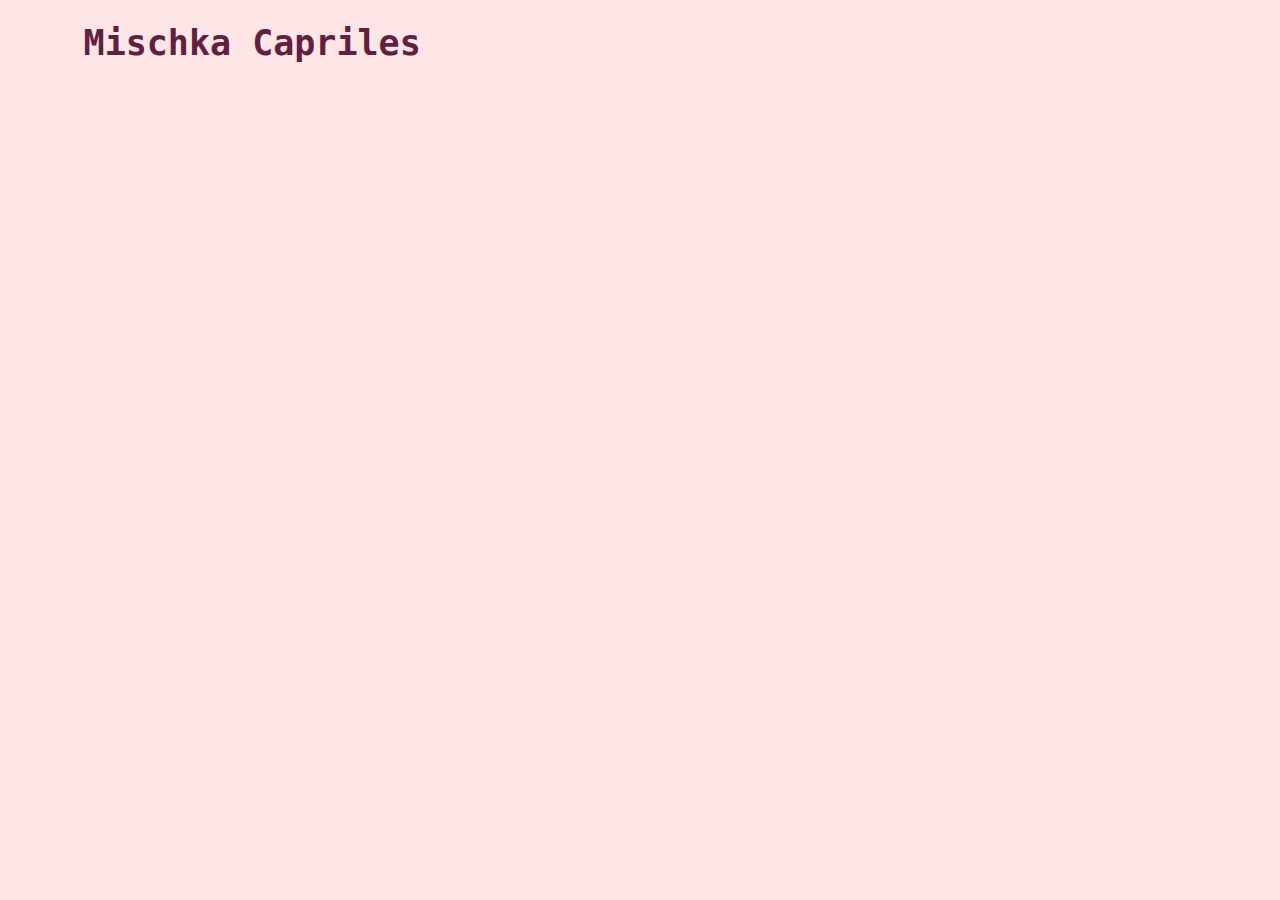
<file: about.html>
<!DOCTYPE html>
<head>
      <meta charset="UTF-8">
    <meta name="description" content="information about Mischka Capriles">
    <meta name="keywords" content="Mischka, Capriles">
    <meta name="author" content="Mischka Capriles">
    <title> Mischka </title>
    <link rel="stylesheet" href="styles.css">
    <meta name="viewport" content="width=device-width, initial-scale=1">
</head>
<body>
<h1>Mischka Capriles</h1>
<img scr="IMG_7289.jpg" style="width:192px ;height:256px; >

<p>Journalism and Design Junior at The New School <br/>
Venezuelan living in New York City. I am 20 years old. I like to write, think and create. Still look through which medium to express myself. I am an optimist. In love with the sea.
</body>
</file>
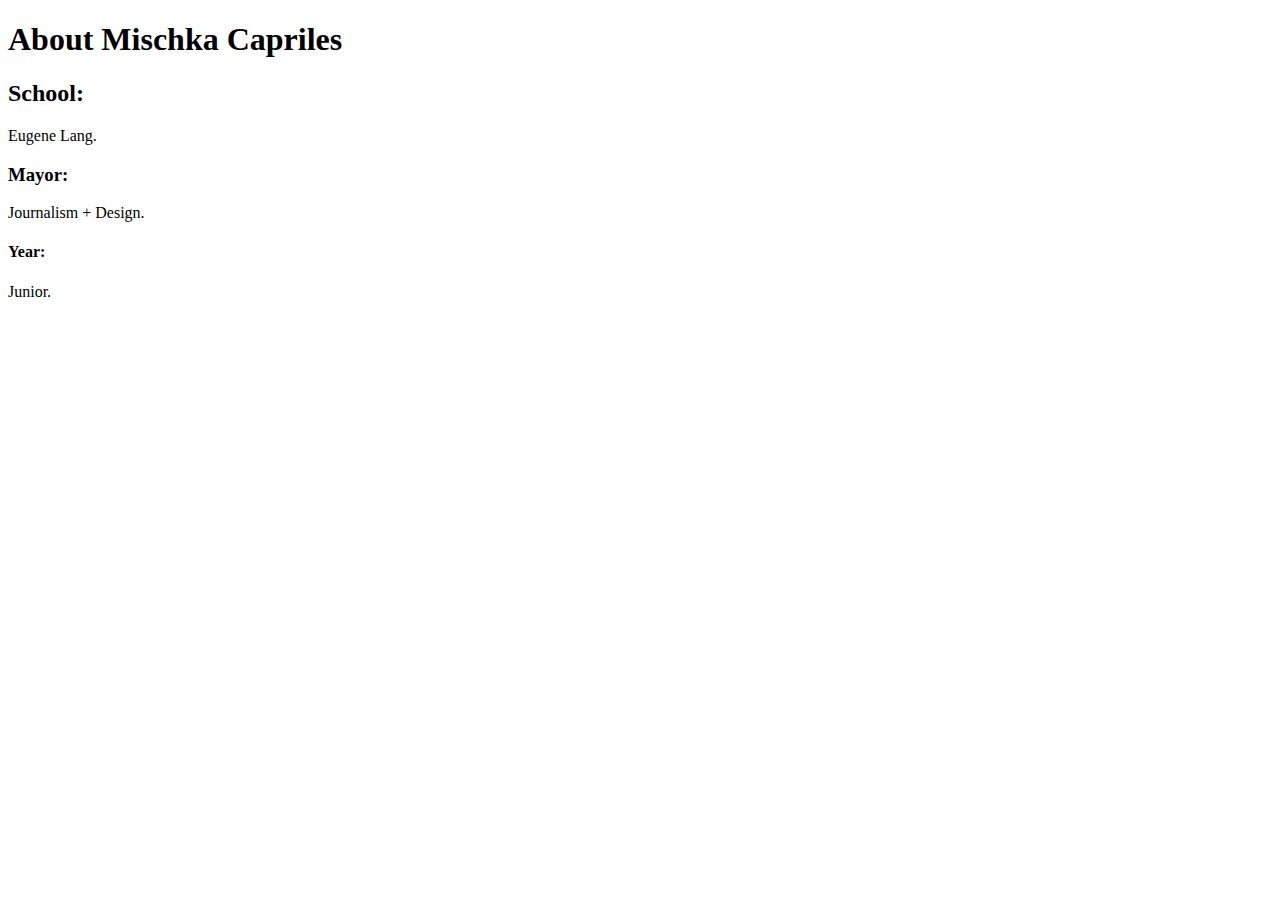
<file: AboutMe.html>
<!DOCTYPE html>
<html>
	<head>
	<title> About Mischka Capriles </title>
	</head>
<body>
<h1> About Mischka Capriles </h1>
<h2> School: </h2> <p> Eugene Lang. </p>
<h3> Mayor: </h3> <p> Journalism + Design. </p>
<h4> Year: </h4> <p> Junior. </p>
</body>
</file>
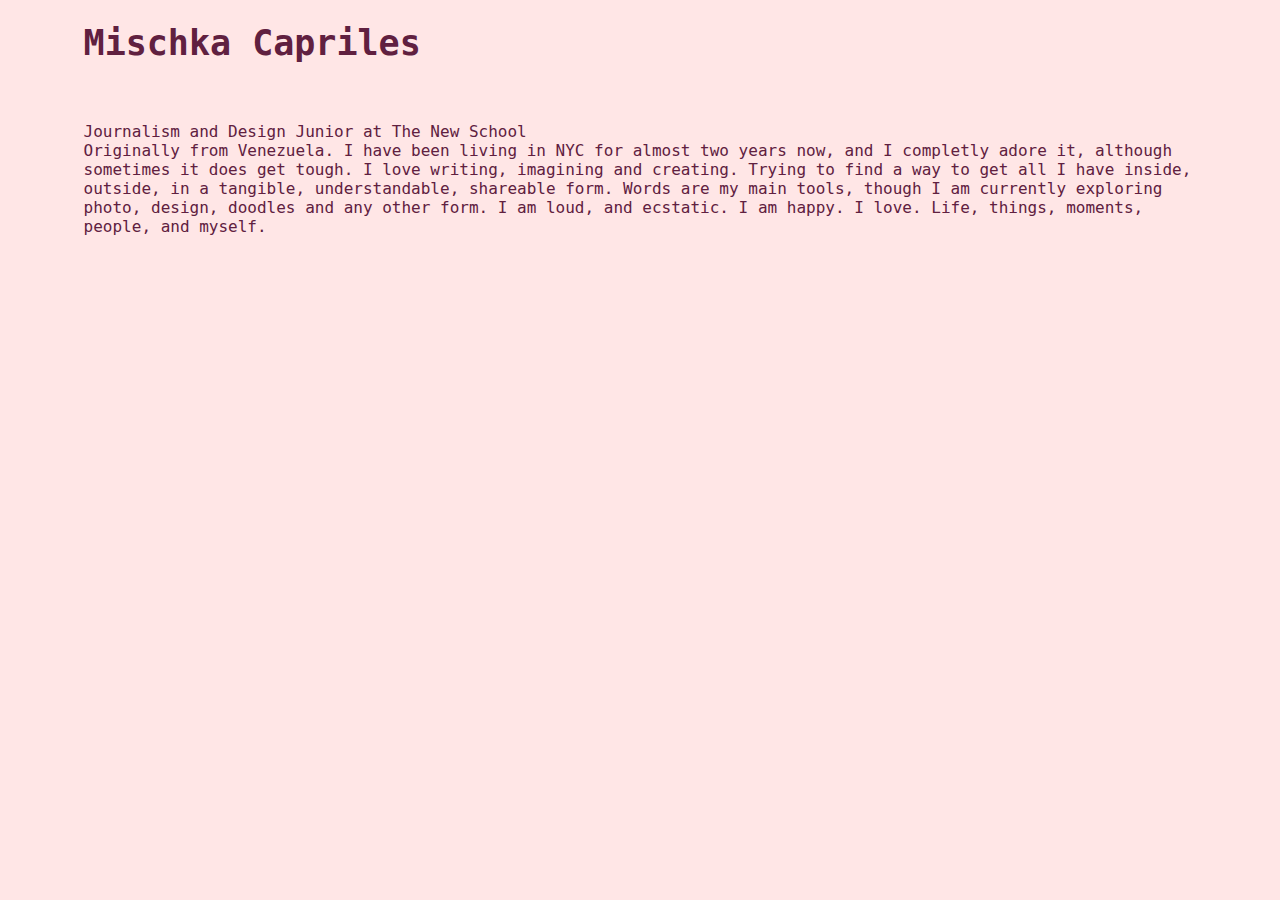
<file: aboutme.html>
<!DOCTYPE html>
<head>
      <meta charset="UTF-8">
    <meta name="description" content="information about Mischka Capriles">
    <meta name="keywords" content="Mischka, Capriles">
    <meta name="author" content="Mischka Capriles">
    <title> Mischka </title>
    <link rel="stylesheet" href="styles.css">
    <meta name="viewport" content="width=device-width, initial-scale=1">
</head>
<body>
<h1>Mischka Capriles</h1>
<img scr="" >

<p>Journalism and Design Junior at The New School <br/>
Originally from Venezuela. I have been living in NYC for almost two years now, and I completly adore it, although sometimes it does get tough. I love writing, imagining and creating. Trying to find a way to get all I have inside, outside, in a tangible, understandable, shareable form. Words are my main tools, though I am currently exploring photo, design, doodles and any other form. I am loud, and ecstatic. I am happy. I love. Life, things, moments, people, and myself. <p>

</body>
</file>
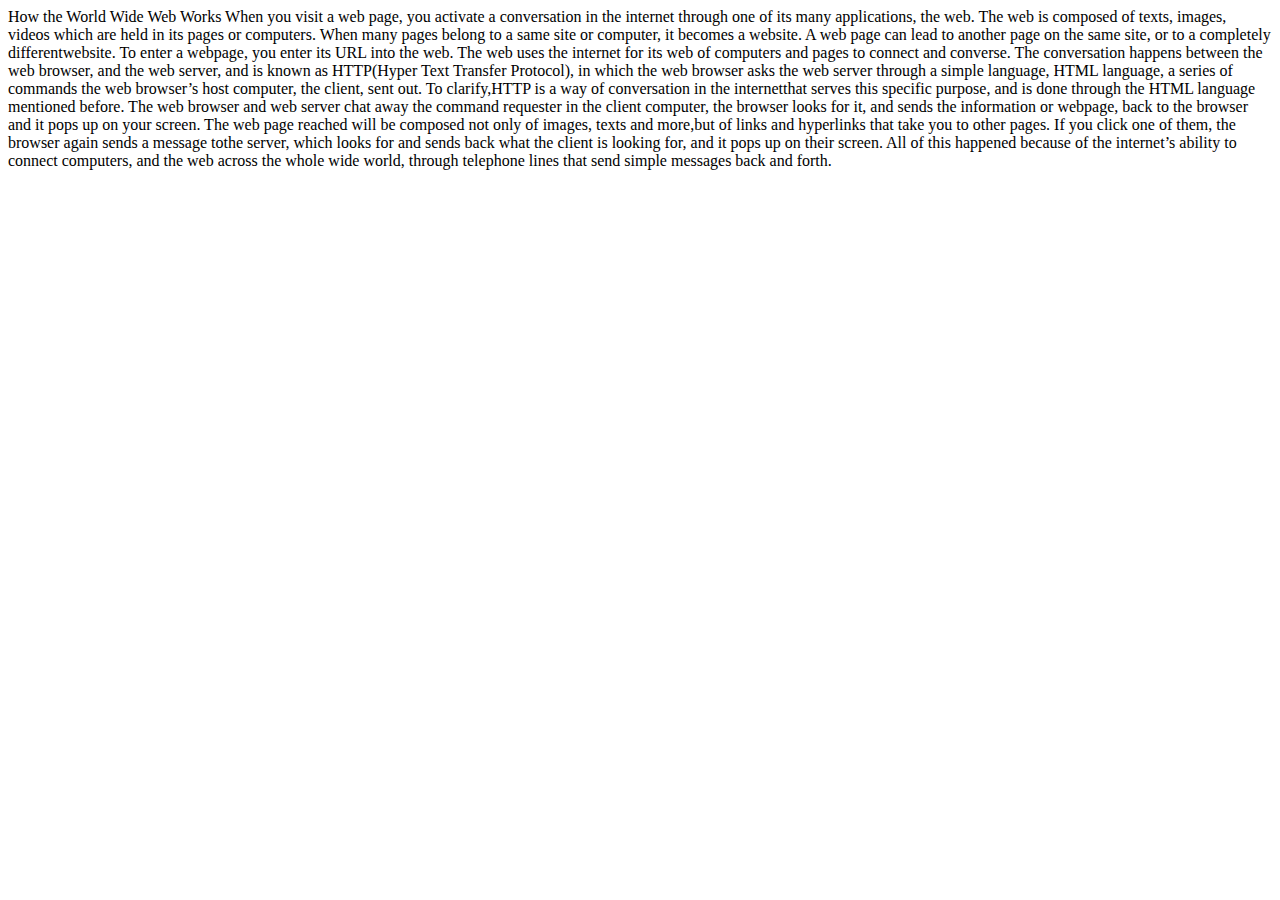
<file: homework.html>
<!DOCTYPE html>
<html>
  <head>
    <tittle> How the World Wide Web Works  </tittle>
  </head>
   <body>
  When you visit a web page, you activate a conversation in the internet through one of its many applications, the web. The web is composed of texts, images, videos which are held in its pages or computers. When many pages belong to a same site or computer, it becomes a website. A web page can lead to another page on the same site, or to a completely differentwebsite. To enter a webpage, you enter its URL into the web. The web uses the internet for its web of computers and pages to connect and converse. The conversation happens between the web browser, and the web server, and is known as HTTP(Hyper Text Transfer Protocol), in which the web browser asks the web server through a simple language, HTML language, a series of commands the web browser’s host computer, the client, sent out. To clarify,HTTP is a way of conversation in the internetthat serves this specific purpose, and is done through the HTML language mentioned before. The web browser and web server chat away the command requester in the client computer, the browser looks for it, and sends the information or webpage, back to the browser and it pops up on your screen. The web page reached will be composed not only of images, texts and more,but of links and hyperlinks that take you to other pages. If you click one of them, the browser again sends a message tothe server, which looks for and sends back what the client is looking for, and it pops up on their screen. All of this happened because of the internet’s ability to connect computers, and the web across the whole wide world, through telephone lines that send simple messages back and forth.
  </body>
</html>
</file>
<file: styles.css>
header {
	text-align: center;
	background-size: cover;
	background: url(https://static.vecteezy.com/system/resources/previews/000/123/565/original/pastel-vector-abstract-marble-background.jpg);
    color:#602040;
    font-family: 'Cutive Mono', monospace;
    font-family: 'PT Mono', monospace;
    }
a {
    text-decoration: none;
}

 .link { color: #602040;
    }
ul { list-style-type: none;
    }
li { display: inline;
}
.bigger { font-size: 20px;
    }


body { color: #602040;
    font-family:  ;
    font-size: ;
    background:#ffe6e6 ;
    font-family: 'PT Mono', monospace;
    padding-left: 2cm;
    padding-right: 2cm;
    }
	

h1 { font-size: 35px;
    }

.attribute { text-align: right;
    color: #602040;
    
	}
mmd { float:left;
    color: #602040;
	}

.JasonSilva, { float:right;
	}
.music { float:left;
     color: #602040;
    }

.quote { float:right;
    }
</file>
